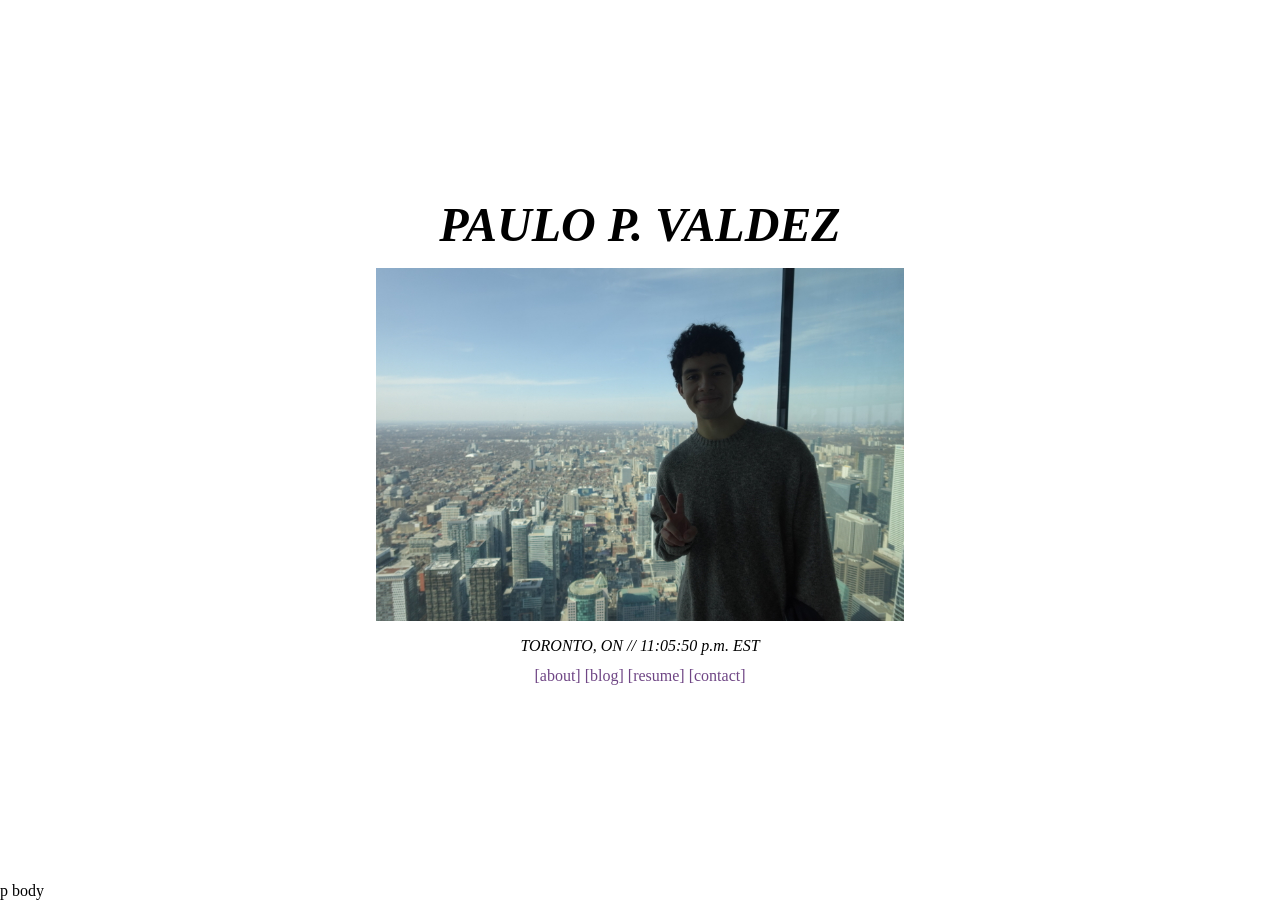
<file: index.html>
<!doctype html>
<html lang="en">
  <head>
    <meta charset="UTF-8" />
    <meta name="viewport" content="width=device-width, initial-scale=1.0" />
    <title>paulo.me</title>
    <link
      rel="icon"
      type="image/svg+xml"
      href="./assets/images/cube-hole.svg"
      size="any"

      size=
    />
    <link rel="stylesheet" href="./assets/css/global.css" />
    <link rel="stylesheet" href="./assets/css/home.css" />
  </head>
  <body>
    <div class="hero-wrapper">
      <section class="hero">
        <h1>PAULO P. VALDEZ</h1>
        <img src="./assets/images/hero-image.jpg" class="hero-image" />
        <div class="stat">
          <i>TORONTO, ON // <span id="local-time">00:00:00</span> EST</i>
          <div>
            <a href="./about/index.html">[about]</a>
            <a href="./blog/index.html">[blog]</a>
            <a href="./assets/files/resume.pdf">[resume]</a>
            <a href="./contact/index.html">[contact]</a>
          </div>
        </div>
      </section>
      p
      <script type="module">
        import { showLocalTime } from "./assets/js/local_time.js";
        showLocalTime("local-time");
      </script>
      body
    </div>
    <!-- <footer> -->
    <!--   <i>Copyright (c) 2026 Paulo Palacios Valdez. All Rights Reserved.</i> -->
    <!-- </footer> -->
  </body>
</html>
</file>
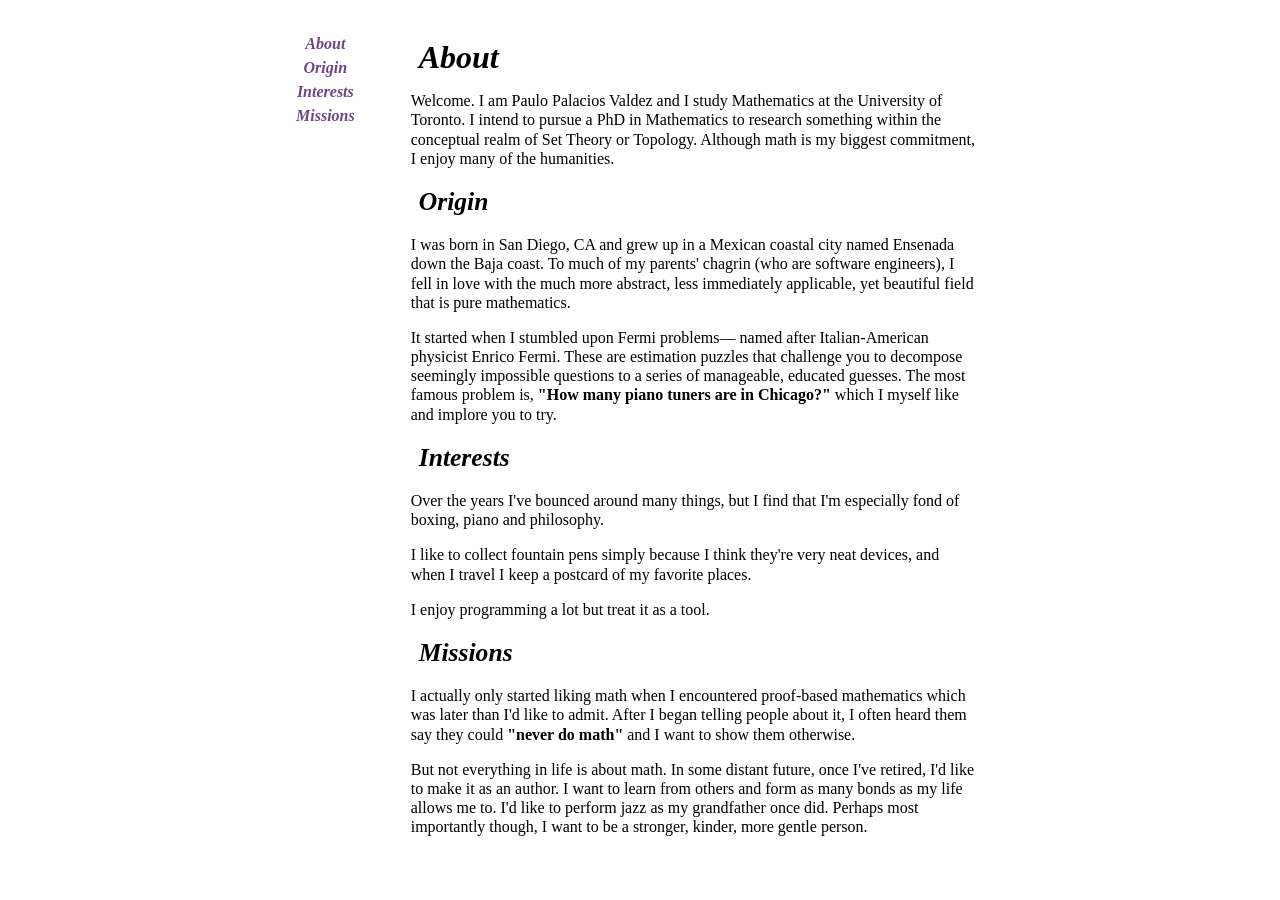
<file: about/index.html>
<html lang="en">
  <head>
    <meta charset="UTF-8" />
    <meta name="viewport" content="width=device-width, initial-scale=1" />
    <title>about.me</title>
    <link
      rel="icon"
      type="image/svg+xml"
      href="../assets/images/cube-hole.svg"
      size="any"
    />
    <link href="../assets/css/global.css" rel="stylesheet" />
    <link href="../assets/css/page.css" rel="stylesheet" />
  </head>
  <body>
    <div class="container">
      <div class="post-outer">
        <div class="headers">
          <ul>
            <li><a href="#about">About</a></li>
            <li><a href="#origin">Origin</a></li>
            <li><a href="#interests">Interests</a></li>
            <li><a href="#missions">Missions</a></li>
          </ul>
        </div>
        <main>
          <h2 id="about">About</h2>
          <p>
            Welcome. I am Paulo Palacios Valdez and I study Mathematics at the
            University of Toronto. I intend to pursue a PhD in Mathematics to
            research something within the conceptual realm of Set Theory or Topology.
            Although math is my biggest commitment, I enjoy many of the humanities.
          </p>
          <h3 id="origin">Origin</h3>
          <p>
            I was born in San Diego, CA and grew up in a Mexican coastal city
            named Ensenada down the Baja coast. To much of my parents' chagrin (who are
            software engineers), I fell in love with the much more abstract, less
            immediately applicable, yet beautiful field that is pure mathematics.
          </p>
          <p>
            It started when I stumbled upon Fermi problems&mdash; named after Italian-American
            physicist Enrico Fermi. These are estimation puzzles that challenge you to decompose
            seemingly impossible questions to a series of manageable, educated guesses. The
            most famous problem is, <b>"How many piano tuners are in Chicago?"</b> which I
            myself like and implore you to try.
          </p>
          
          <h3 id="interests">Interests</h3>
          <p>
            Over the years I've bounced around many things, but I find that I'm especially
            fond of boxing, piano and philosophy.
          </p>
          <p>
            I like to collect fountain pens simply because I think they're very neat devices,
            and when I travel I keep a postcard of my favorite places.
          </p>
          <p>
            I enjoy programming a lot but treat it as a tool.
          </p>

          <h3 id="missions">Missions</h3>
          <p>
            I actually only started liking math when I encountered proof-based mathematics which
            was later than I'd like to admit. After I began telling people about it, I often heard
            them say they could <b>"never do math"</b> and I want to show them otherwise.
          </p>
          <p>
            But not everything in life is about math. In some distant future, once I've retired,
            I'd like to make it as an author. I want to learn from others and form as many bonds
            as my life allows me to. I'd like to perform jazz as my grandfather once did. Perhaps
            most importantly though, I want to be a stronger, kinder, more gentle person.
          </p>
        </main>
      </div>
    </div>
  </body>
</html>
</file>
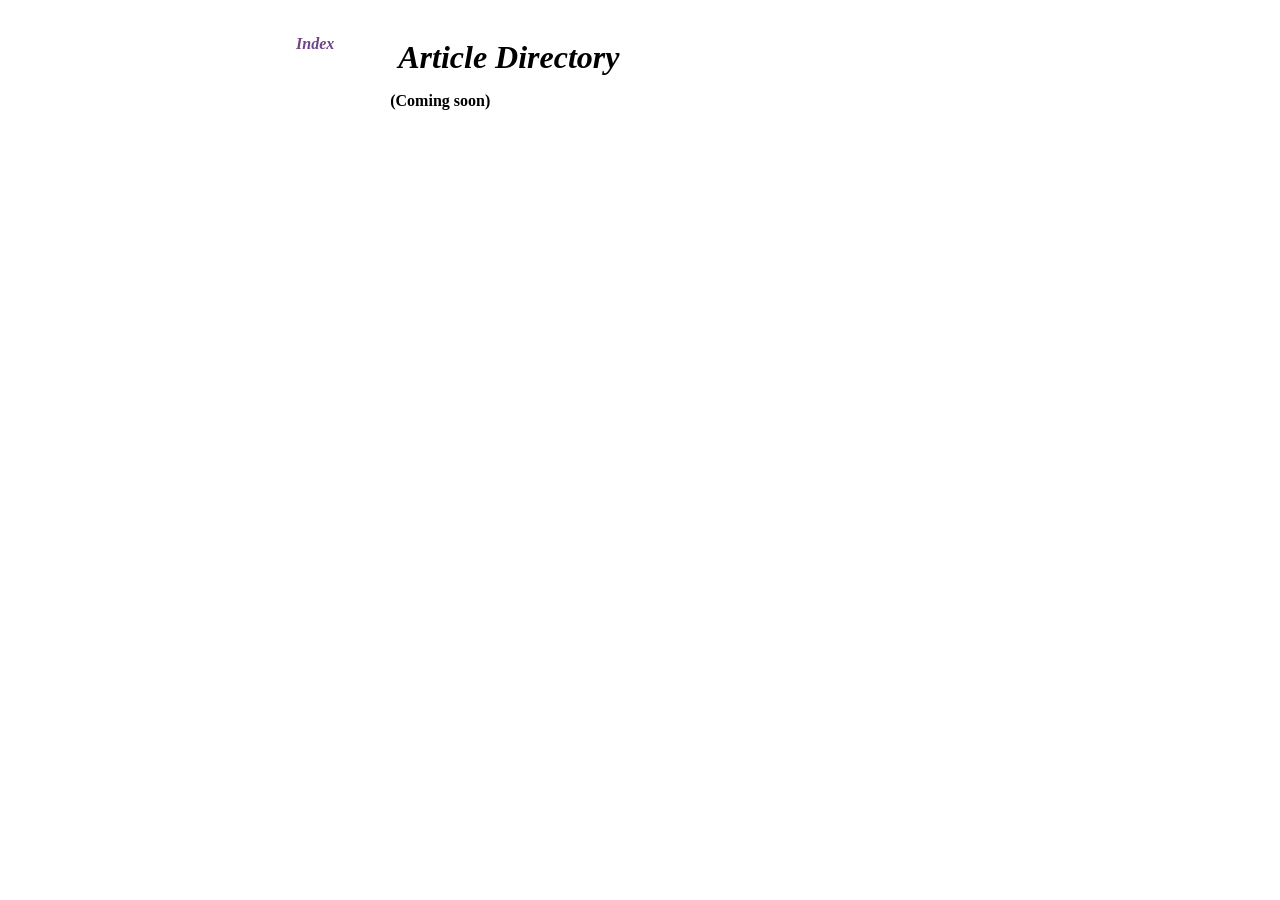
<file: blog/index.html>
<html lang="en">
  <head>
    <meta charset="UTF-8" />
    <meta name="viewport" content="width=device-width, initial-scale=1" />
    <title>about.me</title>
    <link href="../assets/css/global.css" rel="stylesheet" />
    <link href="../assets/css/page.css" rel="stylesheet" />
    <link
      rel="icon"
      type="image/svg+xml"
      href="../assets/images/cube-hole.svg"
      size="any"
    />
  </head>
  <body>
    <div class="container">
      <div class="post-outer">
        <div class="headers">
          <ul>
            <li><a href="index.html">Index</a></li>
          </ul>
        </div>
        <main>
          <h2>Article Directory</h2>
          <p><strong>(Coming soon)</strong></p>
        </main>
      </div>
    </div>
  </body>
</html>
</file>
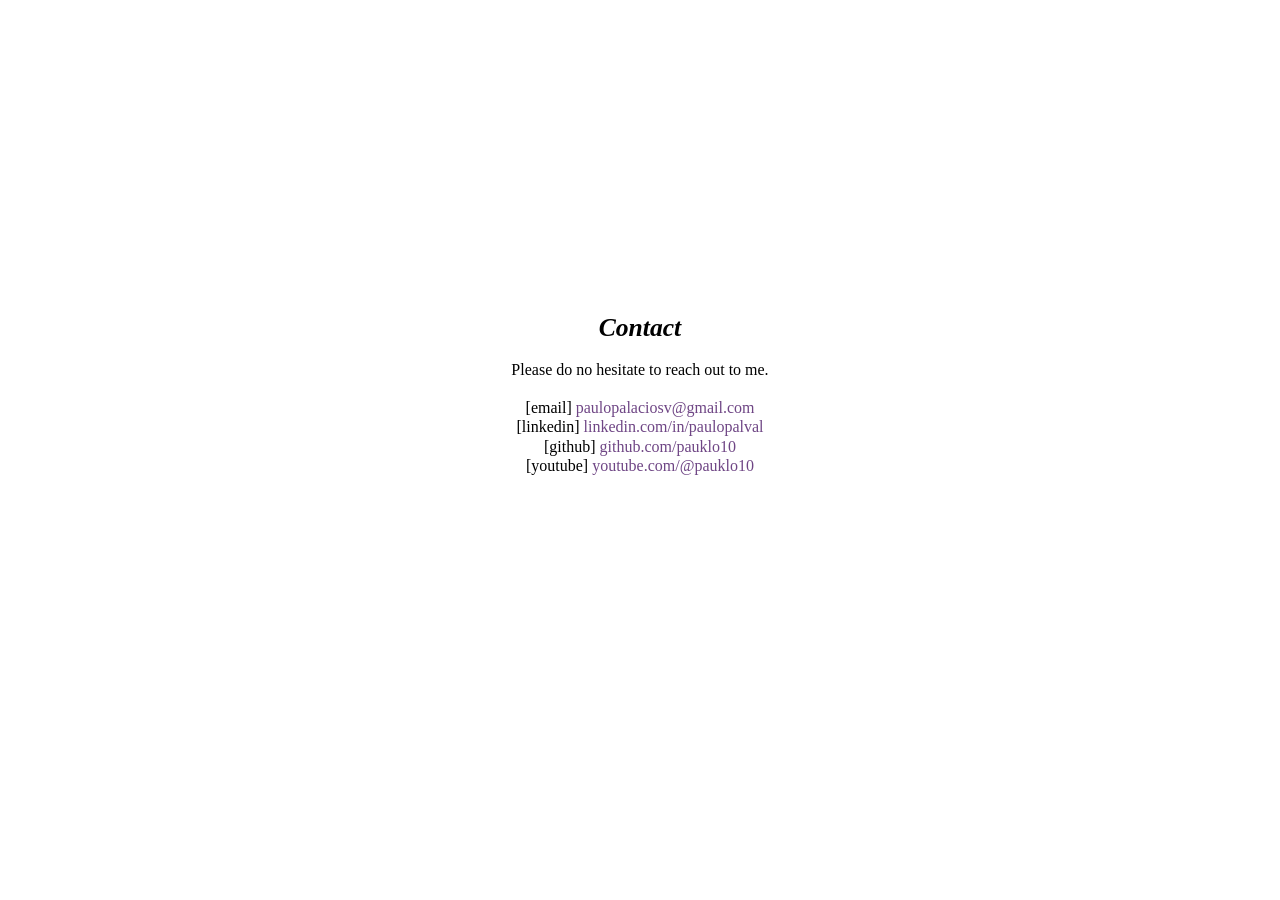
<file: contact/index.html>
<!doctype html>
<html lang="en">
  <head>
    <meta charset="UTF-8" />
    <meta name="viewport" content="width=device-width, initial-scale=1" />
    <title>about.me</title>
    <link
      rel="icon"
      type="image/svg+xml"
      href="../assets/images/cube-hole.svg"
      size="any"
    />
    <link href="../assets/css/global.css" rel="stylesheet" />
    <link href="../assets/css/contact.css" rel="stylesheet" />
  </head>

  <body>
    <div class="contact-wrapper">
      <div class="post-outer">
        <div class="contact">
          <h3>Contact</h3>
          Please do no hesitate to reach out to me.
          <br><br>
          [email] <a href="mailto:paulopalaciosv@gmail.com">paulopalaciosv@gmail.com</a>
          <br>
          [linkedin] <a href="https://www.linkedin.com/in/paulopalval">linkedin.com/in/paulopalval</a>
          <br>
          [github] <a href="https://github.com/pauklo10">github.com/pauklo10</a>
          <br>
          [youtube] <a href="https://youtube.com/@paukloo">youtube.com/@pauklo10</a>
        </div>
      </div>
    </div>
  </body>
</html>
</file>
<file: assets/css/global.css>
* {
  margin: 0;
  padding: 0;
  box-sizing: border-box;
}

h1 {
  font-style: italic;
  font-size: 3rem;
}

h2 {
  font-style: italic;
  font-size: 2rem;
  padding: 1rem;
}

h3 {
  font-style: italic;
  font-size: 1.6rem;
  padding: 1rem;
}

p {
  padding: 0.5rem;
}

ul {
  list-style-type: none;
  line-height: 1.5;
}

a {
  text-decoration: none;
  color: #6f4685;
}
</file>
<file: assets/css/home.css>
.hero-wrapper {
  min-height: 100vh;
  display: flex;
  flex-direction: column;
}

.hero {
  flex: 1;
  display: flex;
  flex-direction: column;
  justify-content: center;
  align-items: center;
  max-width: 50rem;
  width: 100%;
  margin: auto;
}

.hero-image {
  max-width: 35rem;
  padding: 1rem;
}

.stat {
  align-items: center;
  display: flex;
  flex-direction: column;
  gap: 0.8rem;
}
</file>
<file: assets/css/page.css>
.container {
  max-width: 45rem;
  margin: 0 auto;
  padding: 2rem 1rem;
}

.post-outer {
  display: flex;
  align-items: start;
  gap: 3rem;
}

.headers {
  flex: 0 0 10 rem;
  text-align: center;
  font-weight: bold;
  font-style: italic;
  position: sticky;
  top: 2rem;
}

main {
  flex: 1;
  font-size: 1rem;
  line-height: 1.2rem;
}

footer {
  text-align: center;
  padding: 1rem 0;
  font-size: 0.85rem;
}
</file>
<file: assets/css/contact.css>
.contact-wrapper {
  min-height: 100vh;
  display: flex;
  align-items: center; /* vertical centering */
  justify-content: center; /* horizontal centering */
  transform: translateY(-4rem);
}

.post-outer {
  display: flex;
  align-items: center; /* align columns to each other */
  gap: 3rem;
}

.contact {
  text-align: center;
  font-size: 1rem;
  line-height: 1.2;
}

.headers {
  flex: 0 0 10rem;
  font-weight: bold;
  font-style: italic;
}
</file>
